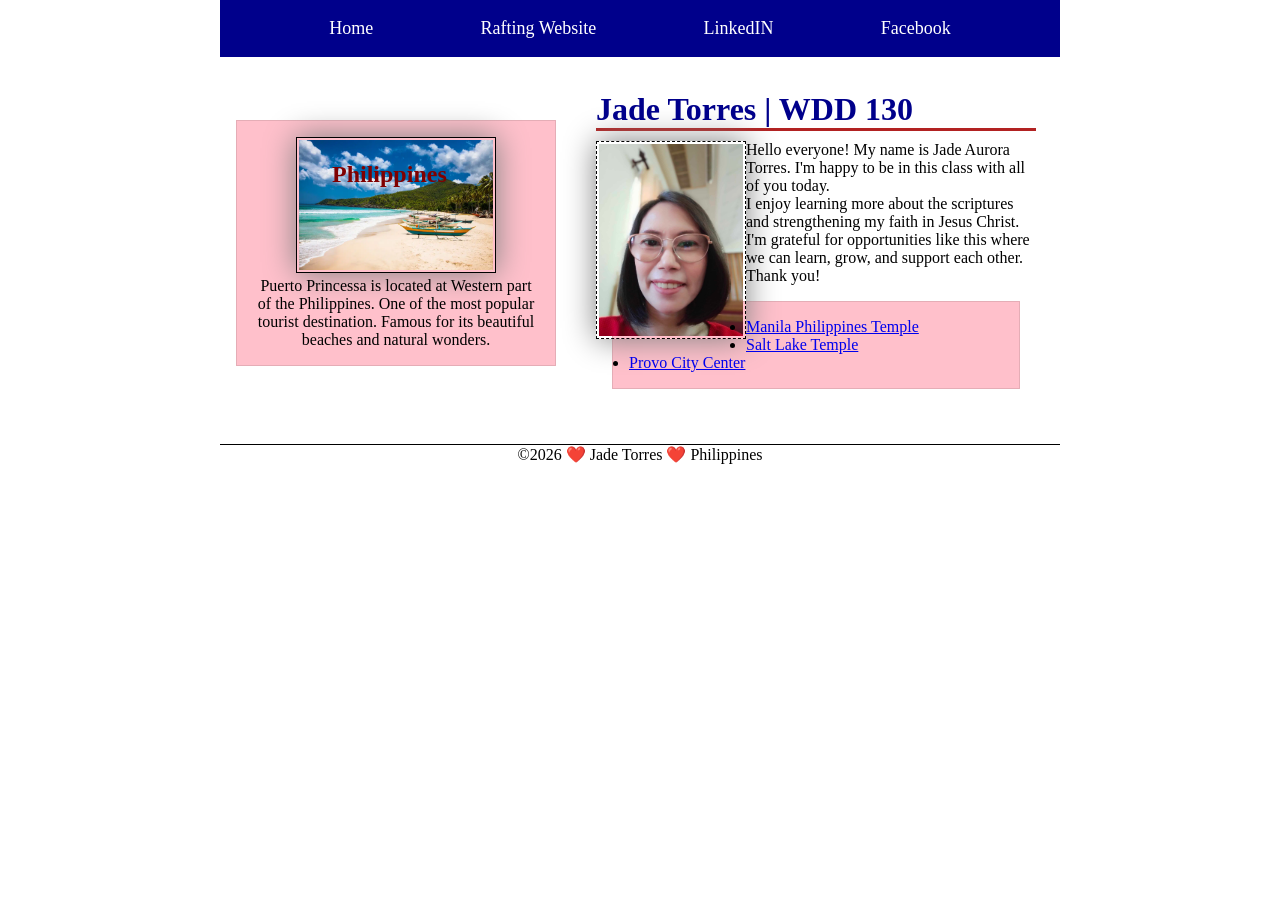
<file: index.html>
<!DOCTYPE html>
<html lang="en">

    <head>
        <meta charset="UTF-8">
        <meta name="viewport" content="width=device-width, initial-scale=1.0">
        <title>Jade Torres | WDD 130</title>
        <meta name="description"
          content="Jade Torres, Professional Studies, Web Fundamental Course Assignment">
        <meta name="author" content="Jade Torres">
        <link rel="stylesheet" href="styles/styles.css">
    </head>

    <body>
        <header>
            <nav>
                <a href="#">Home</a>
                <a href="wwr/">Rafting Website</a>
                <a href="https://www.linkedin.com/in/jade-aurora-torres-04181977/">LinkedIN</a>
                <a href="https://www.facebook.com/jade.s.torres/">Facebook</a>
            </nav>
        </header>

        <div class="grid">
            <main>
                <h1>Jade Torres | WDD 130</h1>
                <img src="images/profile.jpg" alt="Hello, everyone I'm Jade Torres" width="200">
                <p>Hello everyone! My name is Jade Aurora Torres. I'm happy to be in this class with
                    all
                    of you today.</p>
                <p>I enjoy learning more about the scriptures and strengthening my faith in Jesus
                    Christ.</p>
                <p>I'm grateful for opportunities like this where we can learn, grow, and support
                    each
                    other. Thank you!</p>
                <ul class="box">
                    <li><a href="https://www.churchofjesuschrist.org/temples/details/manila-philippines-temple?lang=eng"
                          target="_blank">Manila Philippines Temple</a></li>
                    <li><a href="https://www.churchofjesuschrist.org/temples/details/salt-lake-temple?lang=eng"
                          target="_blank">Salt Lake Temple</a></li>
                    <li><a href="https://www.churchofjesuschrist.org/temples/details/provo-city-center-temple?lang=eng"
                          target="_blank">Provo City Center</a></li>
                </ul>
            </main>
            <aside class="box">
                <h2>Philippines</h2>
                <img src="images/puertoprincessa.webp" alt="Puerto Princessa">
                <p>Puerto Princessa is located at Western part of the Philippines. One of the most
                    popular
                    tourist destination. Famous for its beautiful beaches and natural wonders.</p>
            </aside>
        </div> <!-- .grid closing  -->
        <footer>
            <p>©️2026 ❤️ Jade Torres ❤️ Philippines</p>
        </footer>

    </body>

</html>
</file>
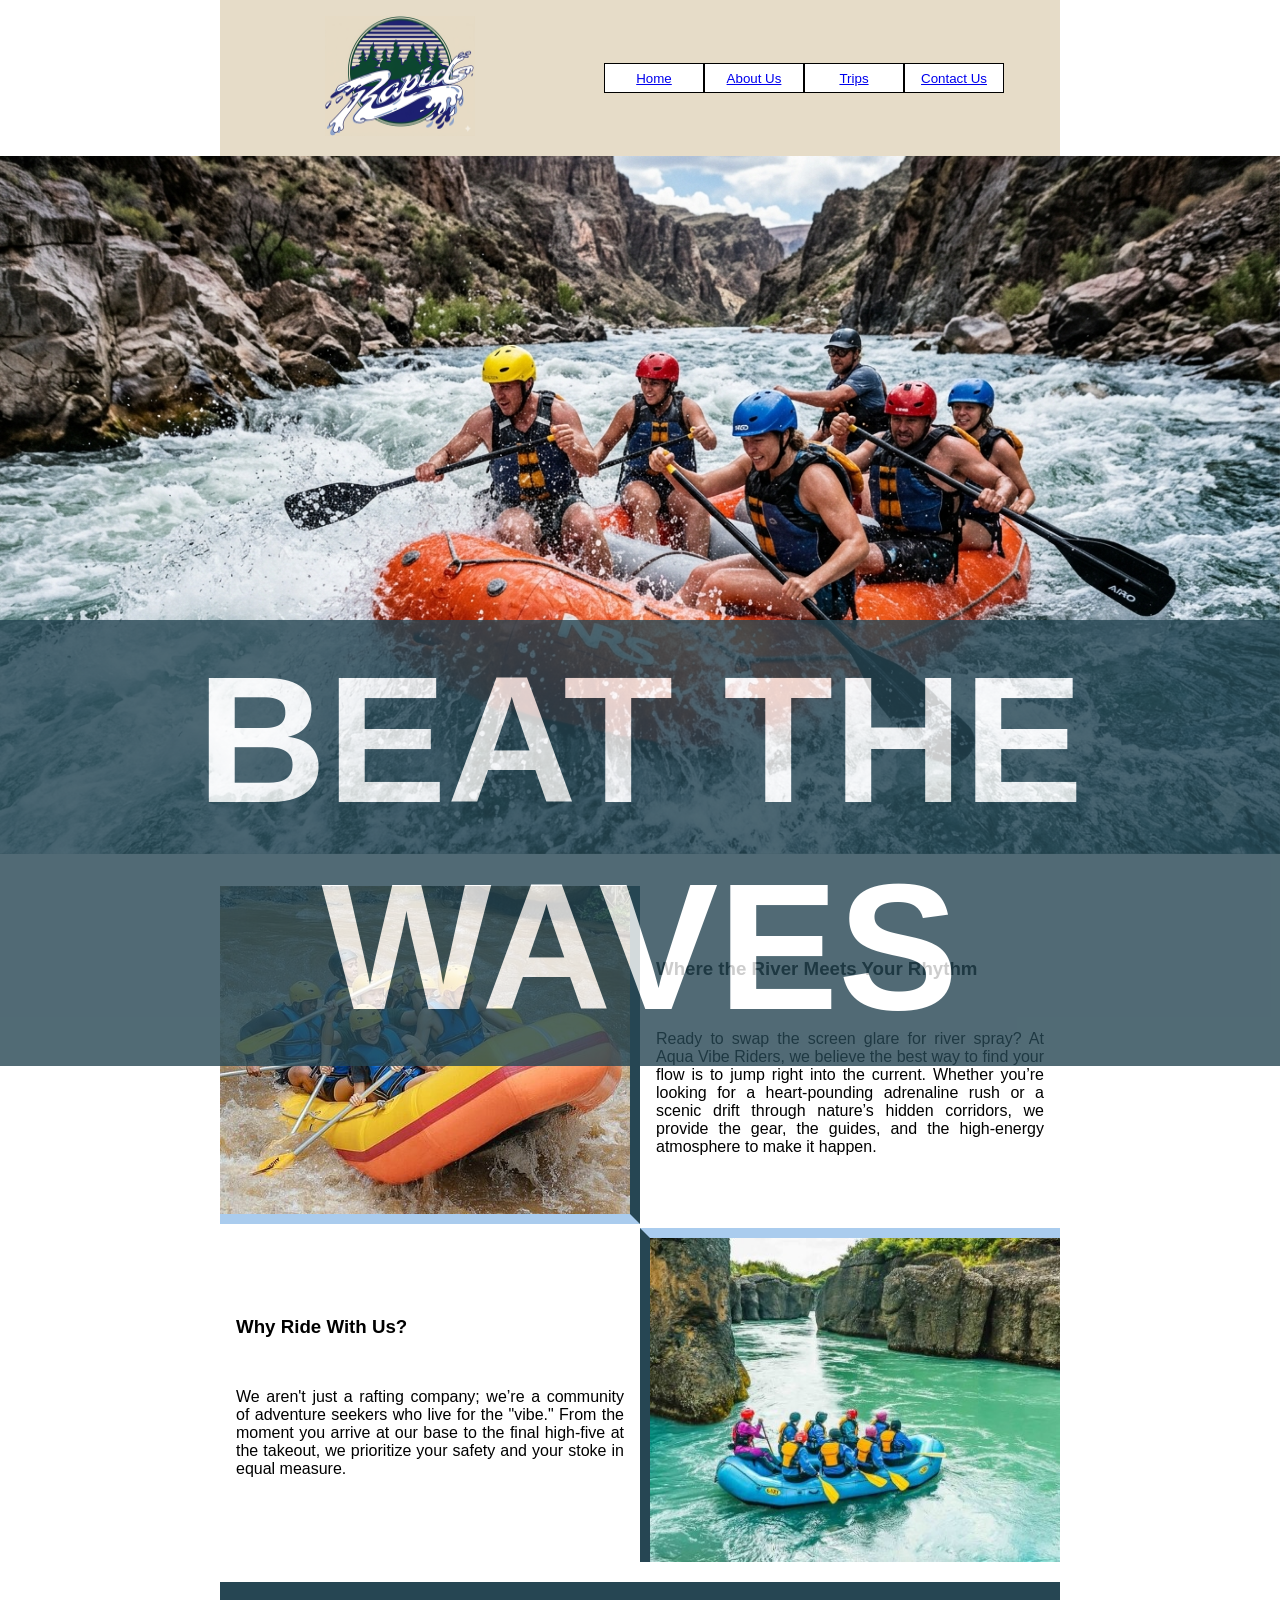
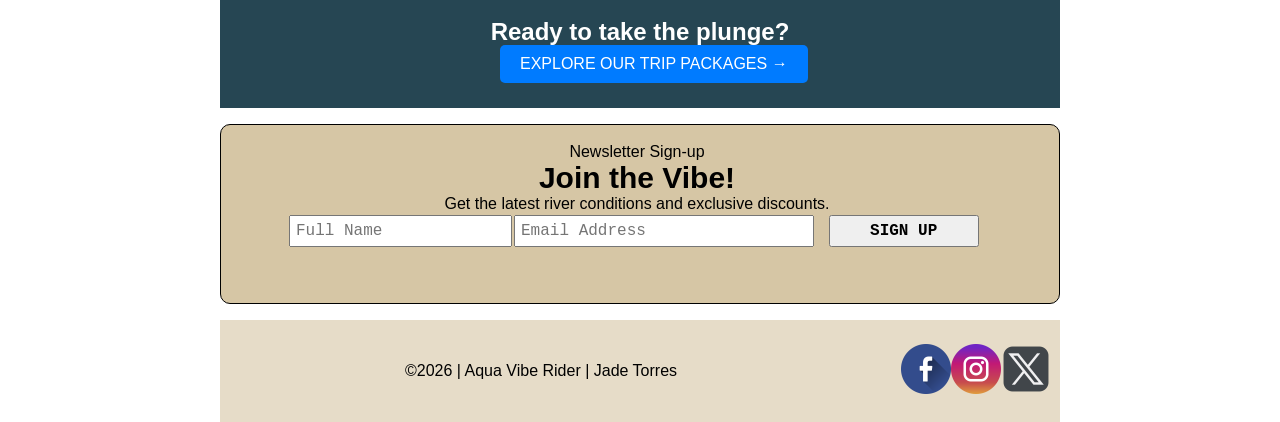
<file: wwr/index.html>
<!DOCTYPE html>
<html lang="en">

    <head>
        <meta charset="UTF-8">
        <meta name="viewport" content="width=device-width, initial-scale=1.0">
        <title>Home Aqua Vibe Riders</title>
        <meta name="description" content="Beat the Waves!">
        <meta name="author" content="Jade Aurora Torres">
        <link rel="stylesheet" href="styles/rafting.css">
    </head>

    <body>
        <header class="grid">
            <div>
                <img src="images/rapids2.png" alt="Experience the Thrill" width="150" height="120">
            </div>
            <div>
                <nav class="flex">
                    <ul>
                        <li><a href="index.html">Home</a></li>
                        <li><a href="about.html">About Us</a></li>
                        <li><a href="trips.html">Trips</a></li>
                        <li><a href="contact.html">Contact Us</a></li>
                    </ul>
                </nav>
            </div>
        </header>

        <div class="hero-index">
            <img src="images/white-water-index.png" alt="Splash in Action!">
            <h1>BEAT THE WAVES</h1>
        </div>

        <main>
            <div class="grid-index-section">
                <div>
                    <img class="border-img1" src="images/rafting5.jpg" alt="Wave the Current!">
                </div>
                <div>
                    <h3>Where the River Meets Your Rhythm</h3><br>
                    <p> Ready to swap the screen glare for river spray? At Aqua Vibe Riders, we
                        believe the best way to find
                        your flow is to jump right into the current. Whether you’re looking for
                        a
                        heart-pounding adrenaline
                        rush or a scenic drift through nature’s hidden corridors, we provide the
                        gear, the guides, and the
                        high-energy atmosphere to make it happen.</p>
                </div>
                <div>
                    <h3>Why Ride With Us?</h3><br>
                    <p>We aren't just a rafting company; we’re a community of adventure seekers who
                        live for the "vibe."
                        From the moment you arrive at our base to the final high-five at the
                        takeout, we prioritize your
                        safety and your stoke in equal measure.</p>
                </div>
                <div>
                    <img class="border-img2" src="images/rafting6.jpg" alt="Calm as Breeze">
                </div>
            </div>

            <section class="trip-index">
                <div>
                    <h1>Ready to take the plunge?<br><br></h1>
                </div>
                <figure>
                    <a href="trips.html" class="trip-button">EXPLORE OUR TRIP PACKAGES →</a>
                </figure>
            </section>

            <form class="form-index">
                <table>
                    <tr>
                        <td colspan="3">
                            <p>Newsletter Sign-up</p>
                            <h2>Join the Vibe!</h2>
                            <p>Get the latest river conditions and exclusive discounts.</p>
                        </td>
                    </tr>
                    <tr>
                        <td><input type="text" id="fullname" name="fullname" placeholder="Full Name"
                              class="form-textbox" required></td>
                        <td><input type="email" id="useremail" name="useremail"
                              placeholder="Email Address" class="form-textbox" required></td>
                        <td>
                            <button type="submit">SIGN UP</button>
                        </td>
                    </tr>
                </table>
            </form>

        </main>

        <footer class="footer-grid">
            <div>
                <p>©️2026 | Aqua Vibe Rider | Jade Torres</p>
            </div>
            <div>
                <nav class="socialmedia">
                    <a class="five" href="https://facebook.com">
                        <img src="images/facebook_icon2_2.png" alt="Facebook Icon">
                    </a>
                    <a href="https://www.instagram.com/">
                        <img src="images/instagram_icon_2_2.png" alt="Instagram Icon">
                    </a>
                    <a href="https://x.com">
                        <img src="images/x_twitter_2.png" alt="X formerly Twitter Icon">
                    </a>
                </nav>
            </div>
        </footer>

    </body>

</html>
</file>
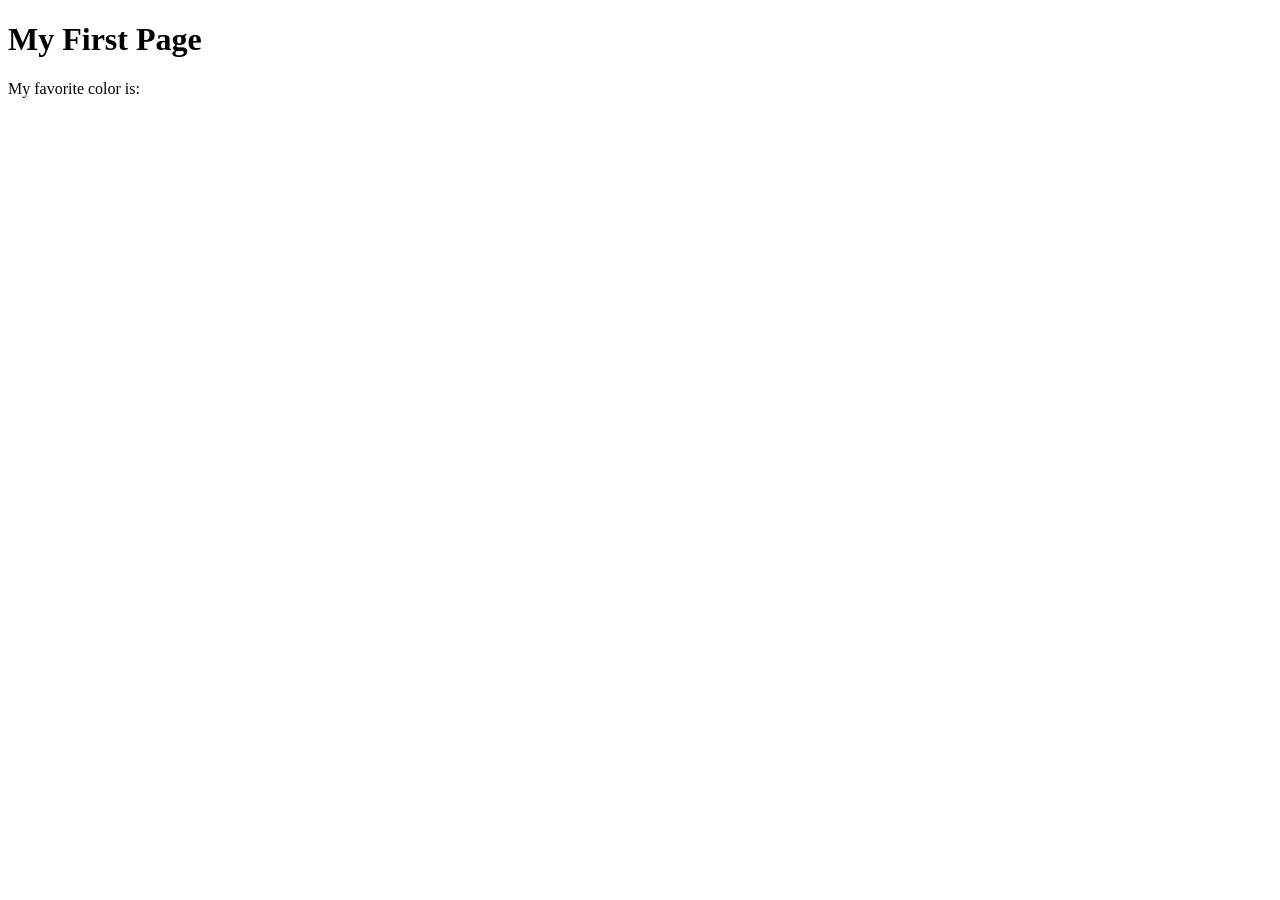
<file: week01/first-page.html>
<!DOCTYPE html>
<html lang="en">
<head>
    <meta charset="UTF-8">
    <meta name="viewport" content="width=device-width, initial-scale=1.0">
    <title>My First Page</title>
</head>
<body>
    <h1>My First Page</h1>
    <p>My favorite color is: </p>
</body>
</html>
</file>
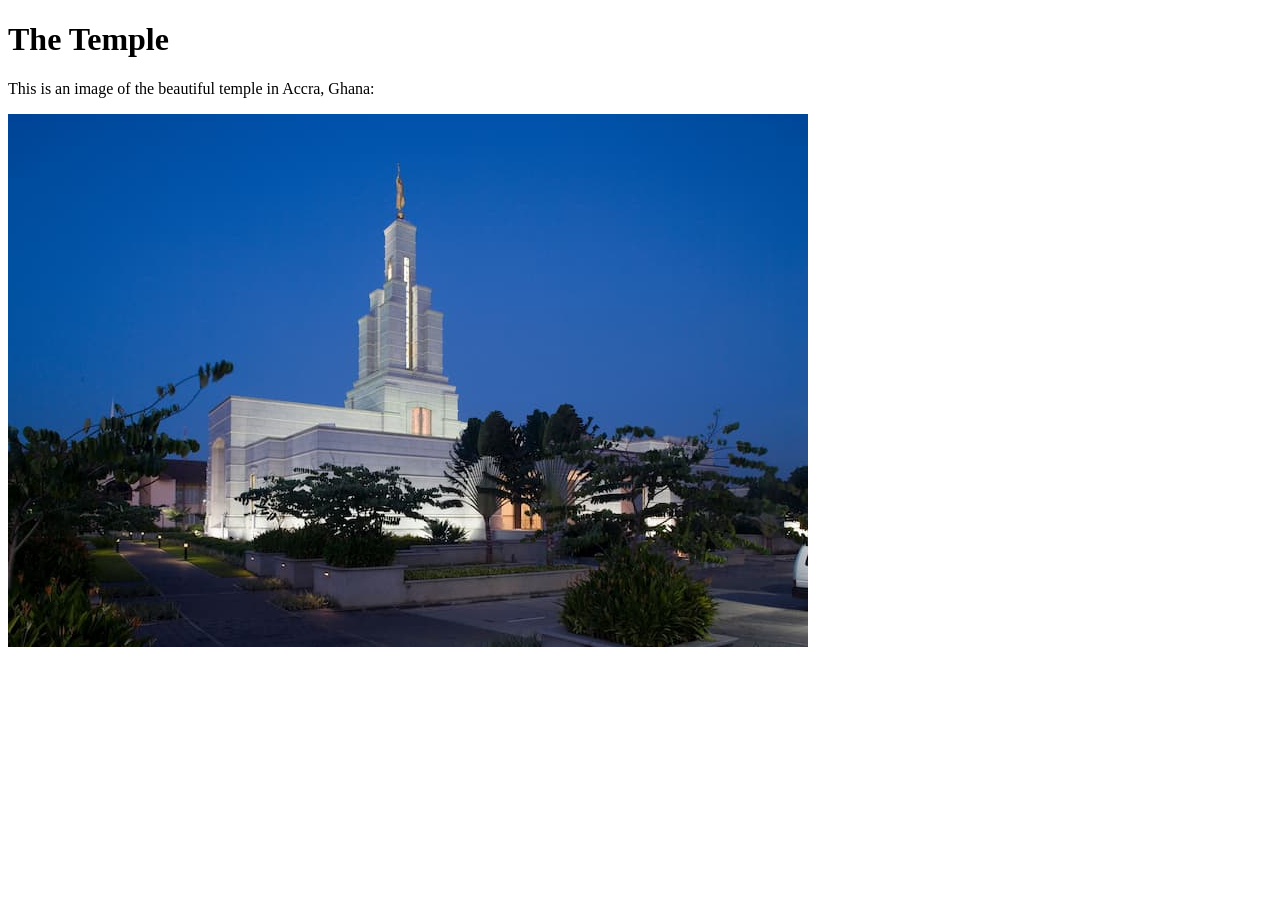
<file: week01/images-solution.html>
<!DOCTYPE html>
<html lang="en">
<head>
    <meta charset="UTF-8">
    <meta name="viewport" content="width=device-width, initial-scale=1.0">
    <title>Temple Image</title>
</head>
<body>
    <h1>The Temple</h1>
    <p>This is an image of the beautiful temple in Accra, Ghana:</p>
    <img src="images/temple-small.jpg" alt="The Accra Ghana Temple">
    
</body>
</html>
</file>
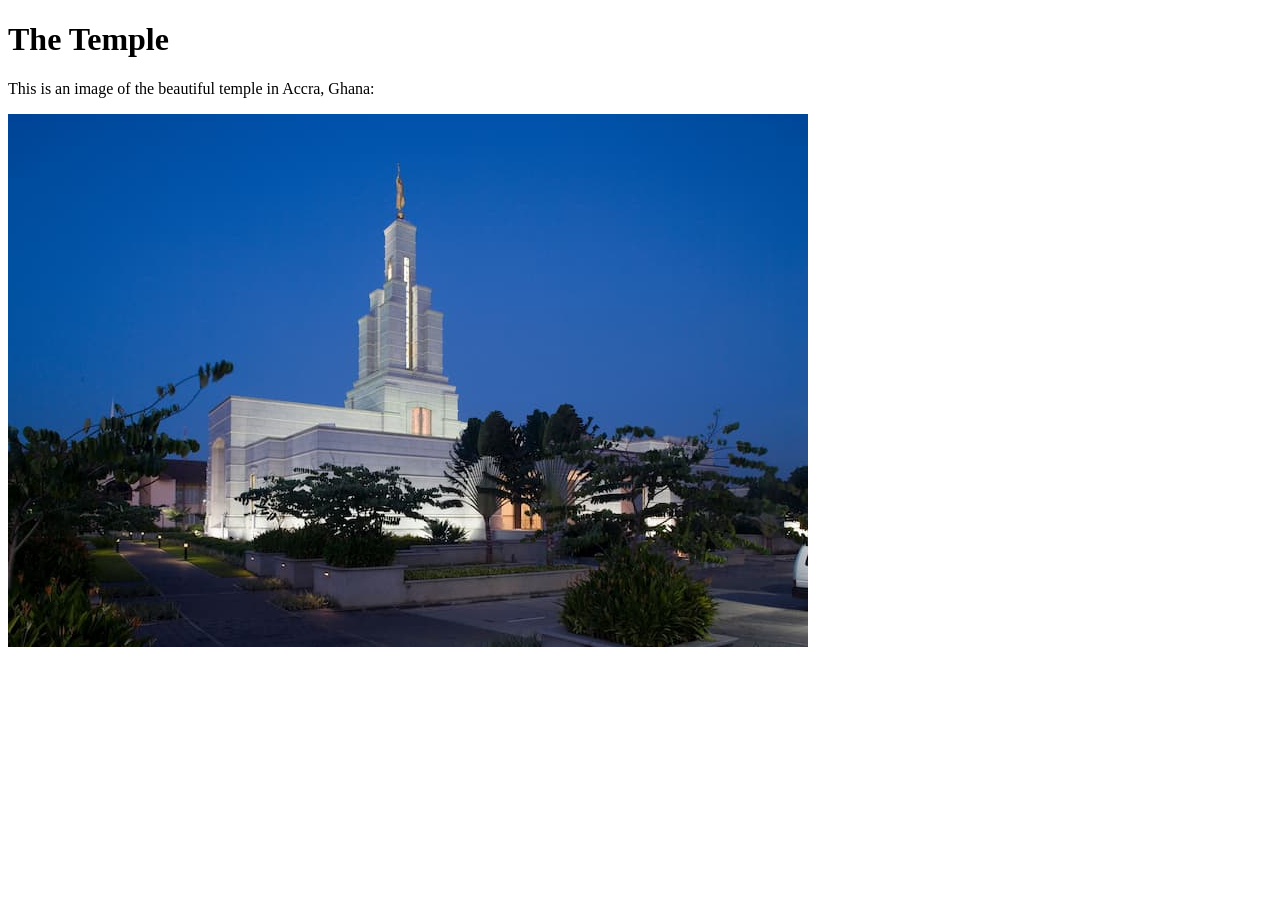
<file: week01/images.html>
<!DOCTYPE html>
<html lang="en">

<head>
    <meta charset="UTF-8">
    <meta name="viewport" content="width=device-width, initial-scale=1.0">
    <title>Temple Image</title>
</head>

<body>
    <h1>The Temple</h1>
    <p>This is an image of the beautiful temple in Accra, Ghana:</p>
    <img src="images/temple-small.jpg" alt="The Accra Ghana Temple">

</body>

</html>
</file>
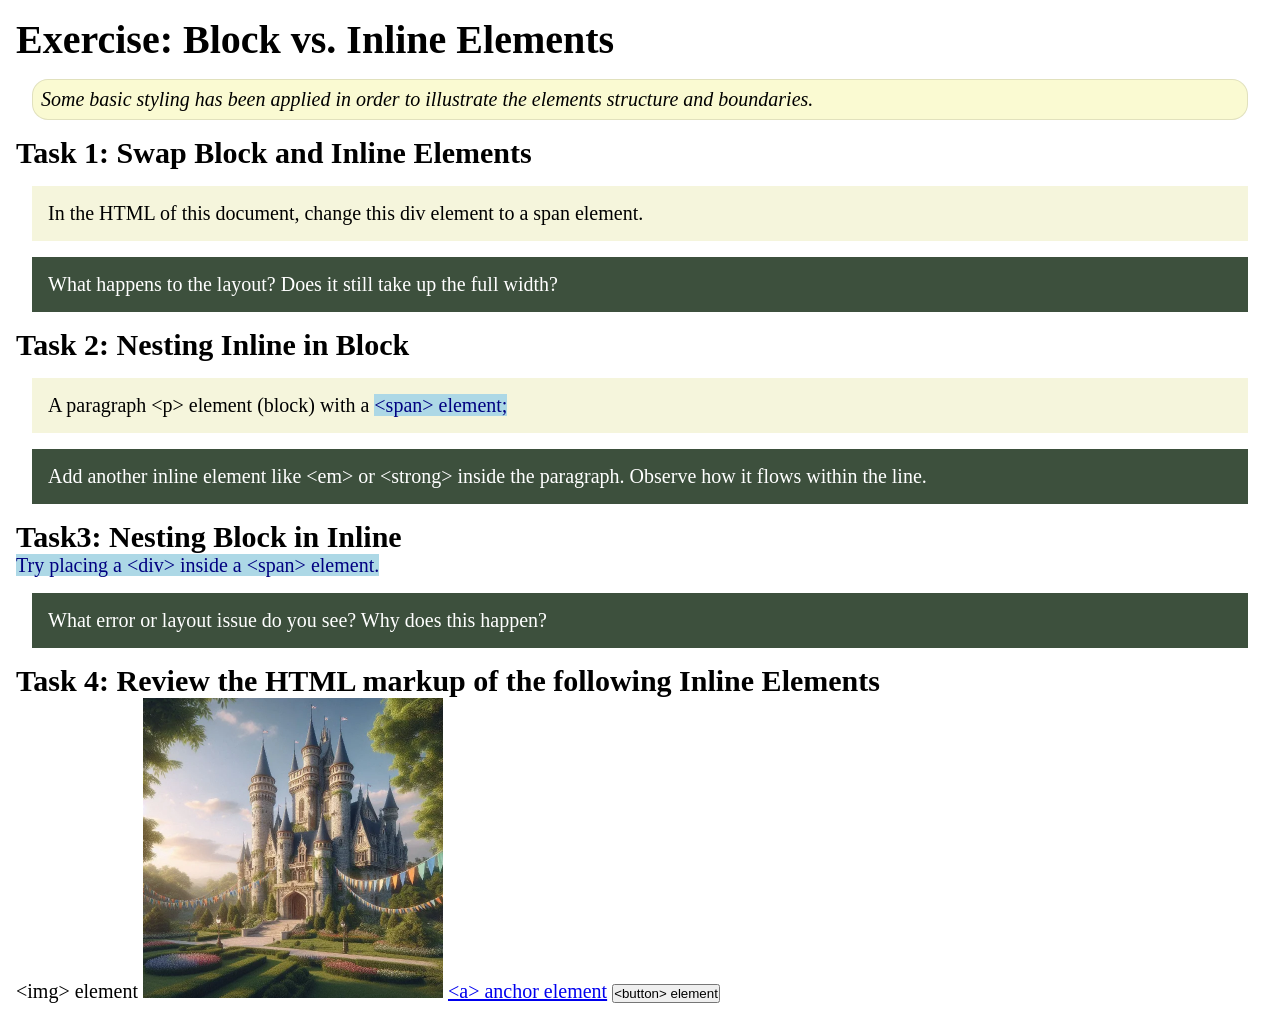
<file: week02/block-vs-inline.html>
<!DOCTYPE html>
<html lang="en">

<head>
    <meta charset="UTF-8">
    <meta name="viewport" content="width=device-width, initial-scale=1.0">
    <title>Exercise: Block vs. Inline Elements</title>
    <link rel="stylesheet" href="styles/block-vs-inline.css">
</head>

<body>
    <main>
        <h1>Exercise: Block vs. Inline Elements</h1>
        <p class="note">Some basic styling has been applied in order to illustrate the elements structure and
            boundaries.</p>

        <h2>Task 1: Swap Block and Inline Elements</h2>
        <div>In the HTML of this document, change this div element to a span element.</div>

        <p class="question">What happens to the layout? Does it still take up the full width?</p>

        <h2>Task 2: Nesting Inline in Block</h2>
        <p>A paragraph &lt;p&gt; element (block) with a <span>&lt;span&gt; element;</span></p>
        <p class="question">Add another inline element like &lt;em&gt; or &lt;strong&gt; inside the paragraph. Observe
            how it flows within the line.</p>

        <h2>Task3: Nesting Block in Inline</h2>
        <span>Try placing a &lt;div&gt; inside a &lt;span&gt; element.</span>
            <p class="question">What error or layout issue do you see? Why does this happen?</p>


            <h2>Task 4: Review the HTML markup of the following Inline Elements</h2>
        &lt;img&gt; element
        <img src="images/castle.webp" alt="placeholder image (images are inline)" width="300" height="300">
        <a href="https://churchofjesuschrist.org">&lt;a&gt; anchor element</a>
        <button type="button">&lt;button&gt; element</button>
    </main>
</body>

</html>
</file>
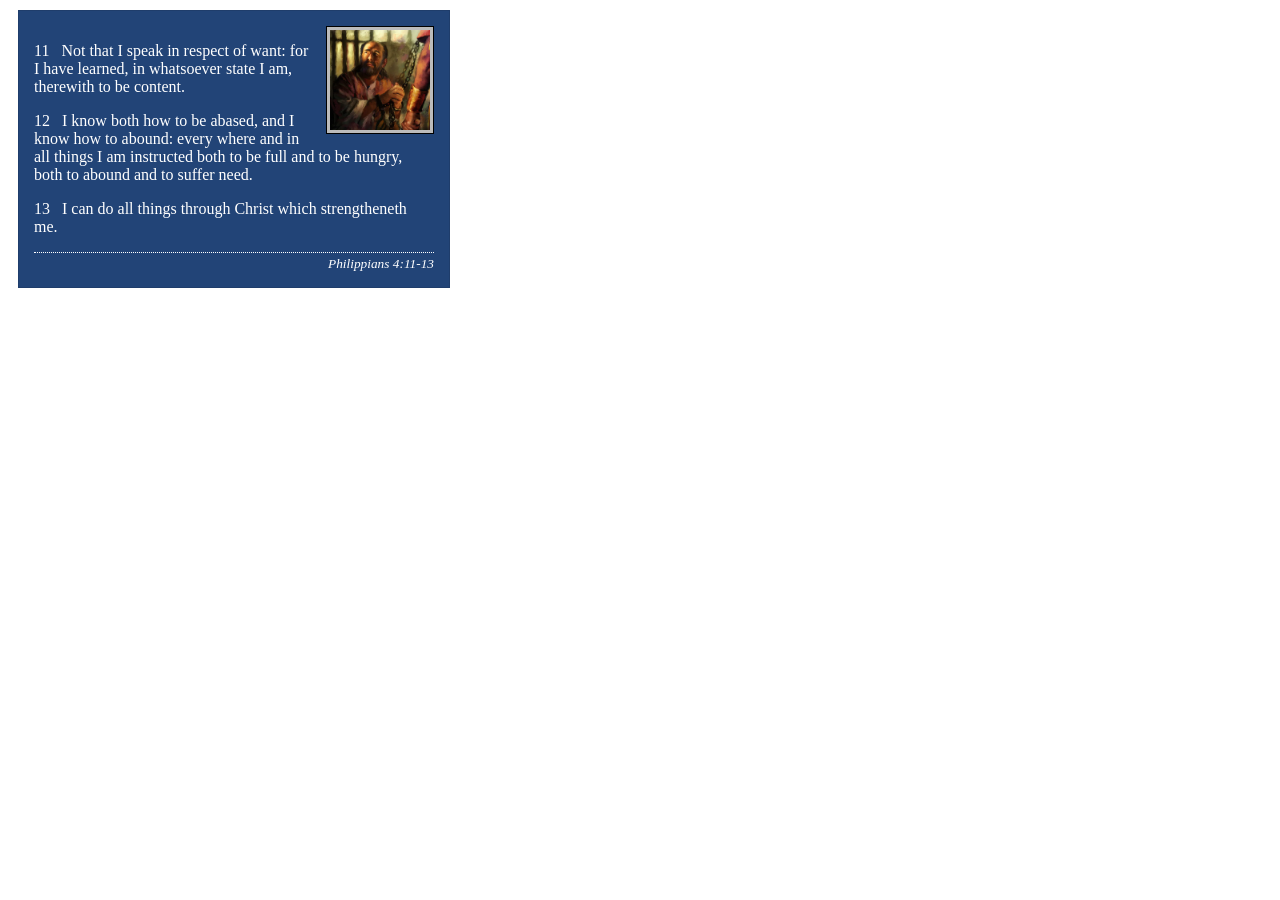
<file: week02/box-model-solution.html>
<!DOCTYPE html>
<html lang="en">
<head>
    <meta charset="UTF-8">
    <meta name="viewport" content="width=device-width, initial-scale=1.0">
    <title>Box Model Activity</title>
    <link rel="stylesheet" href="styles/box-model-solution.css">
</head>
<body>
    <main>
        <div class="callout">
            <img src="images/apostle-paul-imprisoned.webp" alt="Paul the Apostle - Imprisoned in Rome" width="200" height="200">
            <blockquote>
                <p>11 &nbsp; Not that I speak in respect of want: for I have learned, in whatsoever state I am, therewith to be content.</p>
                <p>12 &nbsp; I know both how to be abased, and I know how to abound: every where and in all things I am instructed both to be full and to be hungry, both to abound and to suffer need.</p>
                <p>13 &nbsp; I can do all things through Christ which strengtheneth me.</p>
            </blockquote>
            <cite>Philippians 4:11-13</cite>
        </div>
    </main>
</body>
</html>
</file>
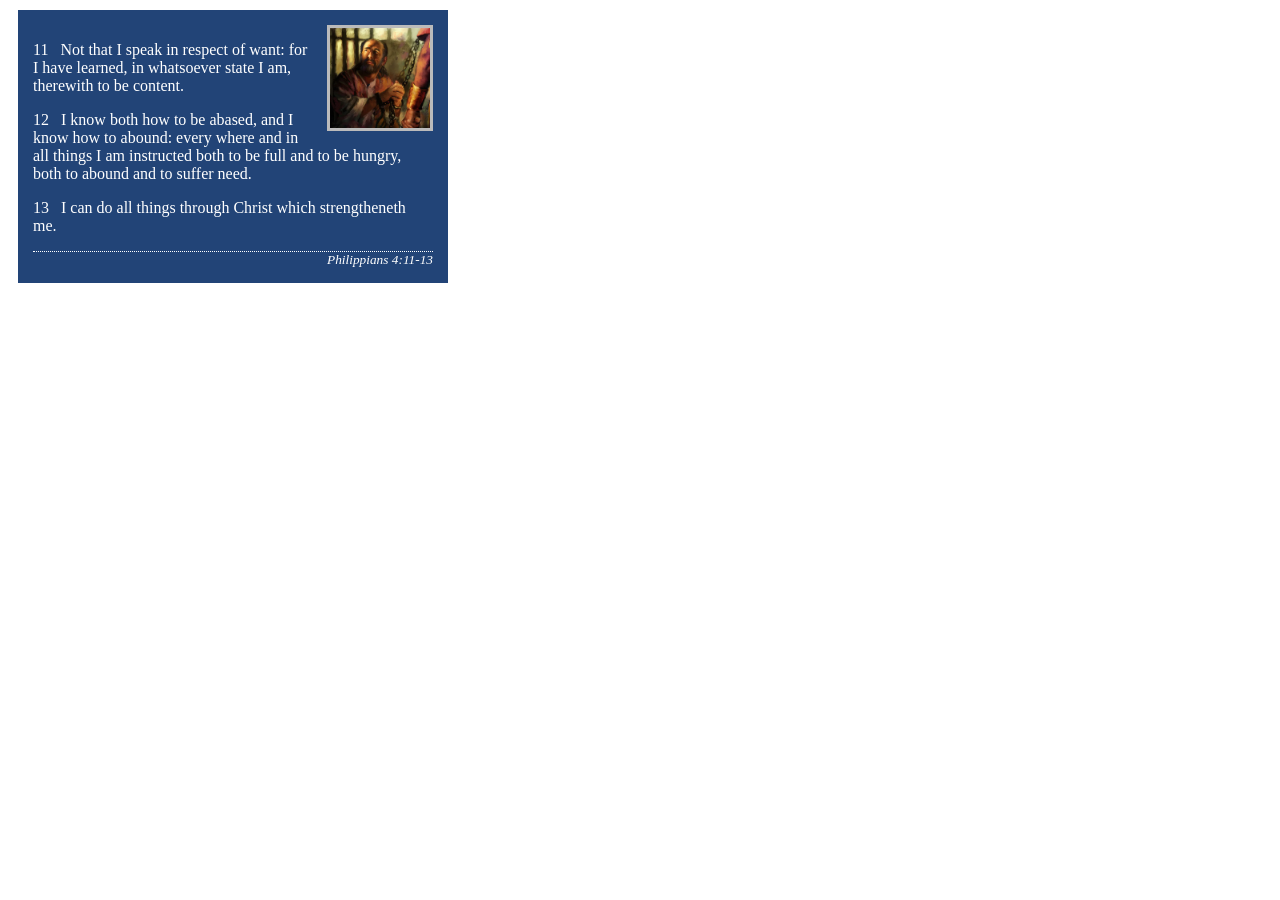
<file: week02/box-model.html>
<!DOCTYPE html>
<html lang="en">

<head>
    <meta charset="UTF-8">
    <meta name="viewport" content="width=device-width, initial-scale=1.0">
    <title>Box Model Activity</title>
    <link rel="stylesheet" href="styles/box-model.css">
</head>

<body>
    <main>
        <div class="callout">
            <img src="images/apostle-paul-imprisoned.webp"
              alt="Paul the Apostle - Imprisoned in Rome" width="200" height="200">
            <blockquote>
                <p>11 &nbsp; Not that I speak in respect of want: for I have learned, in whatsoever
                    state I am, therewith to be content.</p>
                <p>12 &nbsp; I know both how to be abased, and I know how to abound: every where and
                    in all things I am instructed both to be full and to be hungry, both to abound
                    and to suffer need.</p>
                <p>13 &nbsp; I can do all things through Christ which strengtheneth me.</p>
            </blockquote>
            <cite>Philippians 4:11-13</cite>
        </div>
    </main>
</body>

</html>
</file>
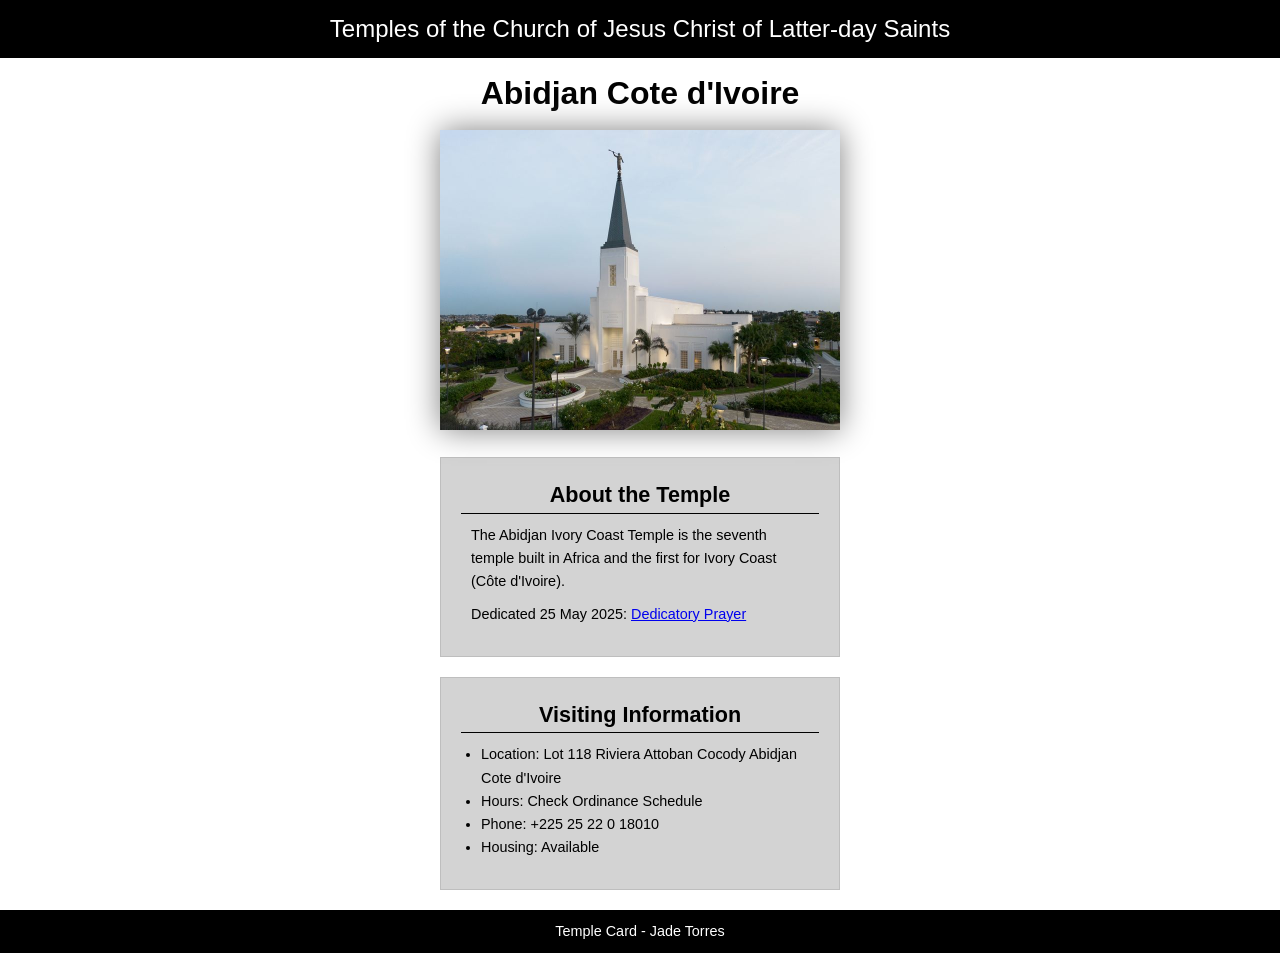
<file: week02/temple.html>
<!DOCTYPE html>
<html lang="en">

<head>
    <meta charset="UTF-8">
    <meta name="viewport" content="width=device-width, initial-scale=1.0">
    <title>Temple Card - Abidjan Cote d'Ivoire</title>
    <link rel="stylesheet" href="styles/temple.css">
</head>

<body>
    <header>
        <p>Temples of the Church of Jesus Christ of Latter-day Saints</p>
    </header>
    <main>
        <h1>Abidjan Cote d'Ivoire</h1>
        <picture>
            <img src="images/abidjan-ivory-coast.jpeg" alt="Abidjan Cote d'Ivoire Temple">
        </picture>
        <section>
            <h2>About the Temple</h2>
            <p>The Abidjan Ivory Coast Temple is the seventh temple built in Africa and the first
                for Ivory Coast (Côte
                d'Ivoire).</p>
            <p>Dedicated 25 May 2025: <a
                  href="https://www.churchofjesuschrist.org/temples/dedicatory-prayer/abidjan-ivory-coast-temple/2025-05-25?lang=eng"
                  target="_blank" rel="noopener noreferrer">Dedicatory Prayer</a></p>
        </section>
        <section>
            <h2>Visiting Information</h2>
            <ul>
                <li>Location: Lot 118 Riviera Attoban Cocody Abidjan Cote d'Ivoire</li>
                <li>Hours: Check Ordinance Schedule</li>
                <li>Phone: +225 25 22 0 18010</li>
                <li>Housing: Available</li>
            </ul>
        </section>
    </main>
    <footer>
        <p>Temple Card - Jade Torres</p>
    </footer>
</body>

</html>
</file>
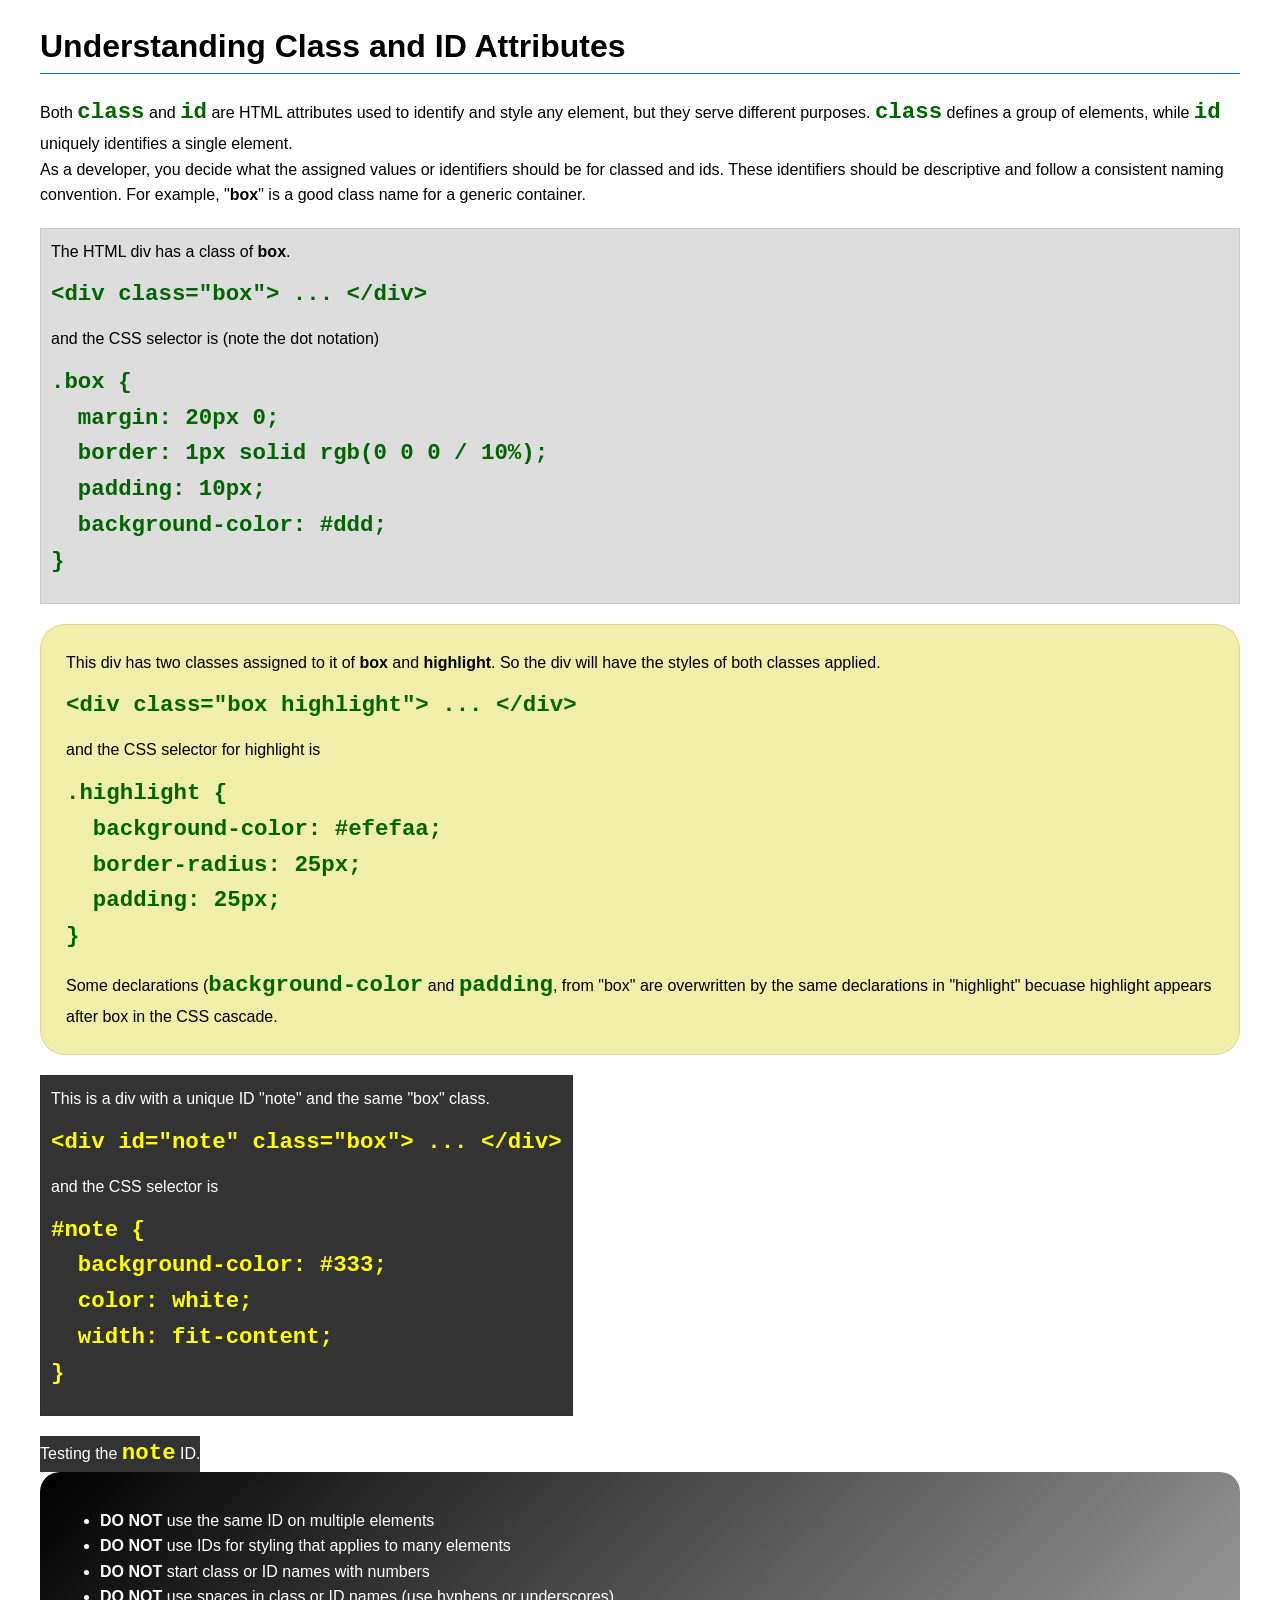
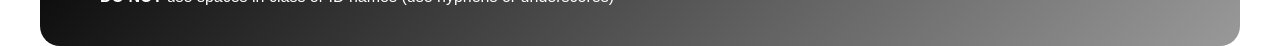
<file: week03/class-and-id.html>
<!DOCTYPE html>
<html lang="en">

<head>
    <meta charset="UTF-8">
    <meta name="viewport" content="width=device-width, initial-scale=1.0">
    <title>Class vs ID Attributes</title>
    <link rel="stylesheet" href="styles/class-and-id.css">
</head>

<body>
    <h1>Understanding Class and ID Attributes</h1>
    <p>Both <code>class</code> and <code>id</code> are HTML attributes used to identify and style
        any element, but they
        serve different purposes. <code>class</code> defines a group of elements, while
        <code>id</code> uniquely
        identifies a single element.
    </p>
    <p>As a developer, you decide what the assigned values or identifiers should be for classed and
        ids. These
        identifiers should be
        descriptive and follow a consistent naming convention. For example, "<strong>box</strong>"
        is a good class name
        for a generic container.</p>
    <div class="box">
        <p>The HTML div has a class of <strong>box</strong>.</p>
        <pre><code class="html">&lt;div class="box"&gt; ... &lt;/div&gt;</code></pre>
        and the CSS selector is (note the dot notation)
        <pre><code class="css">.box {
  margin: 20px 0;
  border: 1px solid rgb(0 0 0 / 10%);
  padding: 10px;
  background-color: #ddd; 
}</code></pre>
    </div>

    <div class="box highlight">
        <p>This div has two classes assigned to it of <strong>box</strong> and
            <strong>highlight</strong>. So the div
            will have the styles of both classes applied.
        </p>
        <pre><code class="html">&lt;div class="box highlight"&gt; ... &lt;/div&gt;</code></pre>
        and the CSS selector for highlight is
        <pre><code class="css">.highlight {
  background-color: #efefaa;
  border-radius: 25px;
  padding: 25px;
}</code></pre>
        <p>Some declarations (<code>background-color</code> and <code>padding</code>, from "box" are
            overwritten by the same declarations in "highlight" becuase highlight appears after box
            in the CSS cascade.</p>
    </div>

    <div id="note" class="box">
        <p>This is a div with a unique ID "note" and the same "box" class.</p>
        <pre><code class="html">&lt;div id="note" class="box"&gt; ... &lt;/div&gt;</code></pre>
        and the CSS selector is
        <pre><code class="css">#note {
  background-color: #333;
  color: white;
  width: fit-content;
}</code></pre>
    </div>

    <div id="note">
        <p>Testing the <code>note</code> ID.</p>
    </div>

    <section id="best-practice">
        <ul>
            <li><strong>DO NOT</strong> use the same ID on multiple elements</li>
            <li><strong>DO NOT</strong> use IDs for styling that applies to many elements</li>
            <li><strong>DO NOT</strong> start class or ID names with numbers</li>
            <li><strong>DO NOT</strong> use spaces in class or ID names (use hyphens or
                underscores)
            </li>
        </ul>
    </section>


</body>

</html>
</file>
<file: styles/styles.css>
* {
    margin: 0;
    padding: 0;
    box-sizing: border-box;
}

header,
.grid,
footer {
    max-width: 840px;
    margin: 0 auto;
}

nav {
    background-color: darkblue;
    padding: 10px;
    display: flex;
    justify-content: space-evenly;
    align-items: center;

}

nav a {
    color: white;
    display: block;
    padding: 0.5rem;
    text-decoration: none;
    font-size: large;
    font-weight: 300;
}

main {
    grid-column: 2/3;
    margin: 1.5rem;
}

main img {
    width: 150px;
    height: auto;
    border: 1px dashed black;
    padding: 2px;
    box-shadow: 0 0 30px gray;
    float: left;
}

h1 {
    color: darkblue;
    margin: 10px 0;
    border-bottom: solid 3px firebrick;
}

img {
    width: 150px;
    height: auto;
    border: 1px solid black;
    padding: 2px;
    box-shadow: 0 0 30px gray;
}

p {
    padding: 0;
}

aside {
    width: 20rem;
    position: relative;
    text-align: center;
    grid-column: 1/2;
    grid-row: 1/2;

    /*
    margin: 1em;
    border: 1px solid rgb(0 0 0 / 0.2);
    
    padding: 1em;
    background-color: #eee;
    color: #333;
    text-align: center; */
}

aside img {
    width: 200px;
    height: auto;
}

aside h2 {
    position: absolute;
    top: 40px;
    left: 95px;
    color: maroon;
}

footer {
    margin-top: 15px;
    border-top: 1px solid #000;
    text-align: center;
}

/* Class Selectors */
.box {
    margin: 1rem;
    border: 1px solid rgb(0 0 0 / 10%);
    padding: 1rem;
    background-color: pink;
    color: black;

}

.grid {
    display: grid;
    align-items: center;
}
</file>
<file: wwr/styles/rafting.css>
:root {
    --primary-color: #055a05;
    --secondary-color: #f4a261;
    /*--accent1-color: #264653;
    /*--accent2-color: #e9c46a;*/
    --heading-font: "Times New Roman", "Georgia", serif;
    --body-font: Arial, Helvetica, sans-serif;
}

* {
    margin: 0;
    padding: 0;
    box-sizing: border-box;
}

body {
    font-family: Arial, Helvetica, sans-serif;
    /*color: #264653;*/
}

header,
main,
section,
footer {
    max-width: 840px;
    margin: 0 auto;

}

header {
    background-color: #e6dcc8;
    /*color: #e9c46a;*/
    display: grid;
    align-items: center;
    grid-template-columns: repeat(4, 200px);
}

h1,
h2 {
    font-family: "Times New Roman", "Georgia", serif;
    color: #000000;
}

nav,
/*p,*/
section,
article {
    margin: 16px;
    padding: 8px;
}

.socialmedia a {
    text-decoration: none;
}

.hero {
    position: relative;
}

.hero img {
    display: block;
    width: 100%;
    height: 400px;
    object-fit: cover;
    padding-top: .5rem;
}

h1 {
    position: absolute;
    top: 20px;
    width: 100%;
    padding: 16px;
    text-align: center;
    /*opacity: 0.7;*/
    color: #FFF8DC;
}

h2 {
    text-align: center;
}

.hero article {
    position: absolute;
    top: 130px;
    height: auto;
    width: 810px;
    opacity: 0.8;
    background-color: #264653;
    color: #FFFFFF;
    padding: 1rem;
    /*border: dashed;*/
    text-align: justify;
    gap: 1rem;
}

.hero article img {
    height: auto;
    width: 150px;
    align-items: center;
    /*border: dashed;*/
    float: right;
    /*padding-right: 1rem;*/
}

.container4 {
    display: grid;
    grid-template-columns: repeat(5, 1fr);
}

.four {
    background-color: #ace;
    /*height: 50px;*/
}

.one {
    width: 200px;
    height: 200px;
}

.flex {
    display: flex;
    justify-content: space-around;
    align-items: center;
    list-style: none;
    /* write declarations here */
}

.grid {
    display: grid;
    grid-template-columns: 1fr 1fr;
    place-items: center;
    align-items: center;
    justify-content: center;
    padding: 1rem;
    /* enter declarations here */
}

.grid-article {
    display: grid;
    grid-template-columns: 80% 1fr;
    place-items: center;
    align-items: center;
    justify-content: center;
    padding: 1rem;
    /*border: dashed;*/
    /* enter declarations here */
}

.grid-section {
    display: grid;
    grid-template-columns: repeat(3, auto);
    grid-template-rows: auto auto;
    justify-content: space-around;
    padding: 0px;
    gap: 10px;
    margin: 0px;
}

.grid-section p {
    text-align: justify;
}

.columns-3 {
    grid-column: 1/4;
}

.img-section img {
    height: auto;
    width: 150px;
}

.footer-grid {
    display: grid;
    grid-template-columns: 80% 1fr;
    align-items: center;
    justify-content: center;
    place-items: center;
    font-size: medium;
    background-color: #e6dcc8;
    color: #000000;

}

.adventure-grid {
    display: grid;
    grid-template-columns: repeat(5, 1fr);
    /*grid-template-rows: auto auto;*/
    background-color: #d6c6a5;
    gap: 1rem;

    /*align-items: center;*/
    /*place-items: center;*/
}

.columns-5 {
    grid-column: 1/6;
}

.five {
    /*margin: .30rem;*/
    align-items: center;
    text-align: center;
}

/*figcaption {
    text-align: center;
}*/

nav ul {
    list-style-type: none;
    display: flex;
    flex-direction: row;
    /*justify-content: space-between;*/
    align-items: center;
    margin: 1rem;
    /*vertical-align: middle;*/
}

nav {
    /*padding: 1rem;*/
    display: flex;
    align-items: center;
    justify-content: space-evenly;
}

nav li {
    border: 1px solid;
    border-color: #000000;
    justify-content: center;
    display: flex;
    width: 100px;
    height: 30px;
    background-color: #FFFFFF;
    align-items: center;
    font-size: smaller;
}

.contact-detail {
    /*width: 840px;*/
    height: 150px;
    display: grid;
    grid-template-columns: 1fr;
    grid-template-rows: auto auto;
    text-align: center;
    /*border: dashed;*/
    padding: 0px;
}

.contact-detail h1 {
    text-align: center;
    color: #000000;
    width: 840px;
    top: 150px;
    left: 533px;
    padding: 0px;
    margin-top: 1rem;
}

.grid-map-form {
    display: grid;
    grid-template-columns: repeat(3, auto);
    grid-template-rows: auto auto;
    justify-content: space-around;
    padding: 0px;
    gap: 10px;
    /*border: dashed;*/

}

.columns-map-form-2 {
    grid-column: 1/3;
}

iframe {
    /*border: dashed;*/
    width: 400px;
    height: 400px;
    border: solid;
}

.contact-table {
    border: none;
}

.contact-table td {
    padding: .3rem;
}

input[type="radio"] {
    margin-right: .5rem;
}

input[type="text"] {
    width: 100%;
    height: 2rem;
}

textarea {
    width: 100%;
    height: 100px;
    padding: 5px;
}

input {
    padding: 5px;
}

input,
textarea,
button {
    font-family: 'Courier New', Courier, monospace;
    font-size: medium;
}

button {
    width: 100%;
    height: 2rem;
    font-weight: bold;
}

.employee-grid {
    display: grid;
    grid-template-columns: repeat(3, 1fr);
    /*grid-template-rows: auto auto;*/
    background-color: #d6c6a5;
    gap: 1rem;

    /*align-items: center;*/
    /*place-items: center;*/
}

.employee-3 {
    grid-column: 1/4;
}

.emp-three {
    /*margin: .30rem;*/
    align-items: center;
    text-align: center;
    font-weight: bold;
}

.main-override {
    max-width: none;
    border: dashed;
}

.hero-index img {
    display: block;
    width: 100%;
    object-fit: cover;
}

.hero-index h1 {
    position: absolute;
    top: 620px;
    width: 100%;
    /*padding: 16px;*/
    text-align: center;
    opacity: 0.8;
    background-color: #264653;
    background-size: 500px;
    color: #FFFFFF;
    font-size: 180px;
    font-family: 'Trebuchet MS', 'Lucida Sans Unicode', 'Lucida Grande', 'Lucida Sans', Arial, sans-serif;
}

.grid-index-section {
    display: grid;
    align-items: center;
    max-width: 840px;
    grid-template-columns: repeat(2, 1fr);
    /*padding: 1rem;*/
    margin-top: 2rem;
    /*gap: 1rem;*/
    right: 300px;
    margin-bottom: 1rem;
}

.grid-index-section img {
    width: 420px;
}

.grid-index-section p,
h3 {
    text-align: justify;
    margin: 1rem;
    font-family: 'Trebuchet MS', 'Lucida Sans Unicode', 'Lucida Grande', 'Lucida Sans', Arial, sans-serif;
}

.border-img1 {
    border-right: solid 10px;
    border-right-color: #264653;
    border-bottom: solid 10px;
    border-bottom-color: #ace;
}

.border-img2 {
    border-left: solid 10px;
    border-left-color: #264653;
    border-top: solid 10px;
    border-top-color: #ace;
}

.trip-index {
    background-color: #264653;
    padding: 0px;
    margin: 0px;
    font-family: 'Trebuchet MS', 'Lucida Sans Unicode', 'Lucida Grande', 'Lucida Sans', Arial, sans-serif;
    margin-bottom: 1rem;
}

.trip-index h1 {
    color: #FFFFFF;
    position: relative;
    font-family: 'Trebuchet MS', 'Lucida Sans Unicode', 'Lucida Grande', 'Lucida Sans', Arial, sans-serif;
}

.trip-button {
    display: inline-block;
    padding: 10px 20px;
    background-color: #007bff;
    color: white;
    text-decoration: none;
    border-radius: 5px;
    border: none;
    position: relative;
    right: -280px;
    top: -25px;
}

.trip-button:hover {
    background-color: #0056b3;
}

.form-index {
    background-color: #d6c6a5;
    border: solid 1px;
    border-radius: 10px;
    width: 840px;
    height: 180px;
    margin-bottom: 1rem;
}

.form-index table {
    width: 700px;
    align-items: center;
    justify-content: center;
    margin: 1rem;
    position: relative;
    right: -50px;
}

.form-index td {
    border: none;
}

.form-index table p {
    text-align: center;
    font-family: 'Trebuchet MS', 'Lucida Sans Unicode', 'Lucida Grande', 'Lucida Sans', Arial, sans-serif;
}

.form-index table h2 {
    font-size: 30px;
    font-family: 'Trebuchet MS', 'Lucida Sans Unicode', 'Lucida Grande', 'Lucida Sans', Arial, sans-serif;
}

.form-index table button {
    width: 150px
}

.form-textbox {
    width: 300px;
    /*height: 40px;*/
    padding: 5px;
    box-sizing: border-box;
}

.hero-trips {
    position: relative;
}

.hero-trips img {
    display: block;
    width: 100%;
    height: 300px;
    object-fit: cover;
    padding-top: .5rem;
}

.hero-trips h1 {
    position: absolute;
    top: 110px;
    width: 100%;
    /*padding: 16px;*/
    text-align: center;
    opacity: 0.8;
    background-color: #264653;
    background-size: 500px;
    color: #FFFFFF;
    -webkit-text-stroke: #000000 1px;
    font-size: 50px;
    font-family: 'Trebuchet MS', 'Lucida Sans Unicode', 'Lucida Grande', 'Lucida Sans', Arial, sans-serif;
}

.contact-trips {
    /*background-color: #264653;*/
    padding: 0px;
    margin: 0px;
    margin-bottom: 8px;
    text-align: center;
}

.contact-trips h1 {
    color: #000000;
    position: relative;
    font-family: 'Trebuchet MS', 'Lucida Sans Unicode', 'Lucida Grande', 'Lucida Sans', Arial, sans-serif;
}

.contact-button {
    display: inline-block;
    padding: 10px 20px;
    background-color: #007bff;
    color: white;
    text-decoration: none;
    border-radius: 5px;
    border: none;
    position: relative;
    top: 5px;
}

.contact-button:hover {
    background-color: #0056b3;
}

.grid-trips-section {
    display: grid;
    align-items: center;
    max-width: 840px;
    grid-template-columns: repeat(2, 1fr);
    /*padding: 1rem;*/
    margin-top: 2rem;
    /*gap: 1rem;*/
    right: 300px;
    margin-bottom: 1rem;
}

.grid-trips-section img {
    width: 420px;
}

.grid-trips-section p,
h3,
h4 {
    text-align: justify;
    margin: 1rem;
    font-family: 'Trebuchet MS', 'Lucida Sans Unicode', 'Lucida Grande', 'Lucida Sans', Arial, sans-serif;
}

.trip-3-bg {
    background-color: #264653;
    color: #FFFFFF;
}

.trip-3-bg img {
    width: 195px;
    height: 140px;
}

.trip-overview {
    margin: 0px;
    margin-top: 8px;
    padding: 0px;
    width: 100%;
    margin-bottom: 8px;
}

.trip-overview h2 {
    font-family: Arial, Helvetica, sans-serif;
}

.trip-overview table,
th {
    /*border: solid #264653;*/
    width: 100%;
    table-layout: fixed;
    /*border-collapse: collapse;*/
    padding: 5px;
}

.trip-overview th {
    background-color: #264653;
    color: #FFFFFF;
    text-align: left;
}

.trip-overview tr:nth-child(even) {
    background-color: #eedcb9;
}

.trip-ovr-lastcol {
    text-align: center;
}
</file>
<file: week02/styles/block-vs-inline.css>
* {
    margin: 0;
    padding: 0;
}

body {
    font-size: 20px;
    margin: 1rem;
}

p,
div {
    background-color: beige;
    margin: 1rem;
    padding: 1rem;
}

span {
    color: navy;
    background-color: lightblue;
}

code {
    margin: 0;
    padding: 0;
    color: green;
    font-size: 1.2rem;
}

.note {
    font-style: italic;
    background-color: lightgoldenrodyellow;
    border-radius: 1rem;
    border: 1px solid rgb(0 0 0 / 10%);
    margin: 1rem;
    padding: .5rem;
}

.question {
    background-color: #3d503d;
    color: #fff;
}
</file>
<file: week02/styles/box-model-solution.css>
.callout {
    max-width: 400px;
    margin: 10px;
    border: 1px solid rgba(0, 0, 0, .1);
    padding: 15px;
    background-color: #247;
    color: #fff;
}

.callout img {
    float: right;
    margin: 0 0 10px 15px;
    border: 1px solid #000;
    padding: 3px;
    background-color: #bbb;
    width: 100px;
    height: auto;

}

blockquote {
    margin: 0;
}

cite {
    display: block;
    border-top: 1px dotted #fff;
    padding-top: 3px;
    text-align: right;
    font-size: smaller;
}
</file>
<file: week02/styles/box-model.css>
.callout {
    max-width: 400px;
    margin: 10px;
    border: 1px solid rgb(red, green, blue) (0 0 0 /0.1);
    padding: 15px;
    background-color: #247;
    color: white;
}

.callout img {
    float: right;
    margin: 0 0 10px 15px;
    border: 1px black;
    padding: 3px;
    background-color: #bbb;
    width: 100px;
    height: auto;
}

blockquote {
    margin: 0;
}

cite {
    display: block;
    border-top: 1px dotted white;
    padding-top: 0%;
    text-align: right;
    font-size: smaller;

}
</file>
<file: week02/styles/temple.css>
* {
    margin: 0;
    padding: 0;
}

body {
    font-family: sans-serif;
    line-height: 1.6;
}

header {
    background-color: black;
    color: white;
    padding: 10px;
    text-align: center;
    font-size: 1.5rem;
}

main {
    width: 400px;
    margin: 0 auto;
}

h1 {
    margin: 10px;
    text-align: center;
}

h2 {
    border-bottom: 1px solid black;
    text-align: center;
}

img {
    width: 100%;
    height: auto;
    box-shadow: 0 0 30px gray;
}

section {
    margin: 20px 0;
    border: 1px solid rgb(0 0 0 / 10%);
    padding: 20px;
    background-color: lightgray;
    font-size: .9rem;
}

section p {
    margin: 10px;
}

ul {
    margin: 10px 20px;
}

footer {
    background-color: black;
    color: white;
    padding: 10px;
    text-align: center;
    font-size: .9rem;
}
</file>
<file: week03/styles/class-and-id.css>
body {
    font-family: Arial, sans-serif;
    line-height: 1.6;
    margin: 0;
    padding: 0 40px;
}

h1 {
    border-bottom: 1px solid rgb(0 110 182);
    padding-bottom: 0;
}



p {
    margin: 0;
}

code {
    color: darkgreen;
    font-weight: 700;
    font-size: 1.4rem;
}

/* Class examples - can be reused */

.box {
    margin: 20px 0;
    border: 1px solid rgb(0 0 0 / 10%);
    padding: 10px;
    background-color: #ddd; /* this is shorthand for #dddddd */
}

.highlight {
    background-color: #efefaa;
    border-radius: 25px;
    padding: 25px;
}

/* ID examples - should be unique */

#note {
    background-color: #333;
    color: white;
    width: fit-content;
}

#note code {
    color: yellow;
}

#best-practice {
    background: linear-gradient(135deg, #000 0%, #999 100%);
    color: white;
    border-radius: 20px;
    padding: 20px
}
</file>
